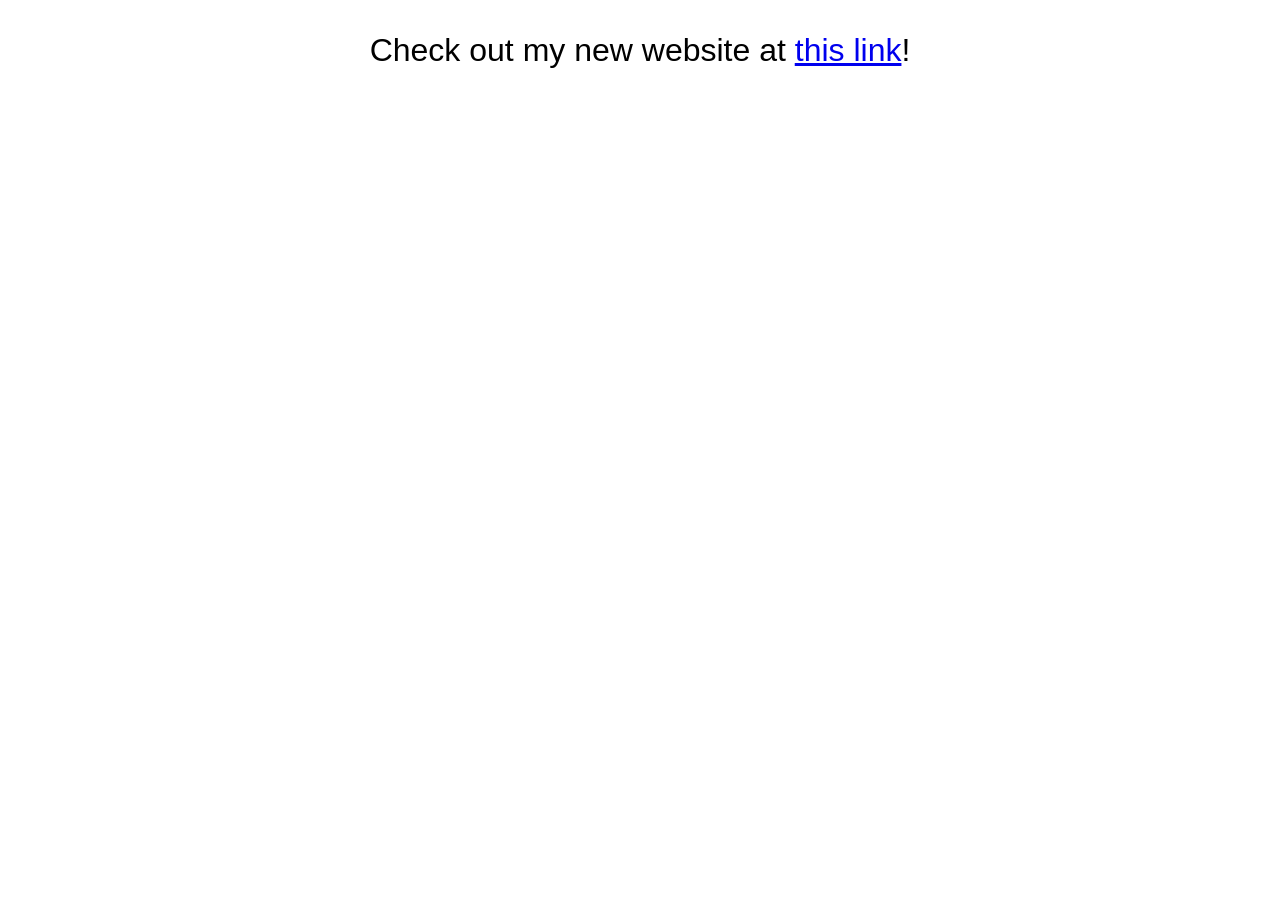
<file: index.html>
<!DOCTYPE html>
<html lang="en">
<head>
    <meta charset="UTF-8">
    <meta http-equiv="X-UA-Compatible" content="IE=edge">
    <meta name="viewport" content="width=device-width, initial-scale=1.0">
    <link rel="stylesheet" type="text/css" href="./styles.css">
    <title>Miles Eng</title>
</head>
<body>
  <p class="link-to-website">Check out my new website at <a href="https://milesreng.netlify.app">this link</a>!</p>    
</body>
</html>
</file>
<file: styles.css>
.link-to-website {
  font-family: sans-serif;
  font-size: 32px;
  text-align: center;
}
</file>
